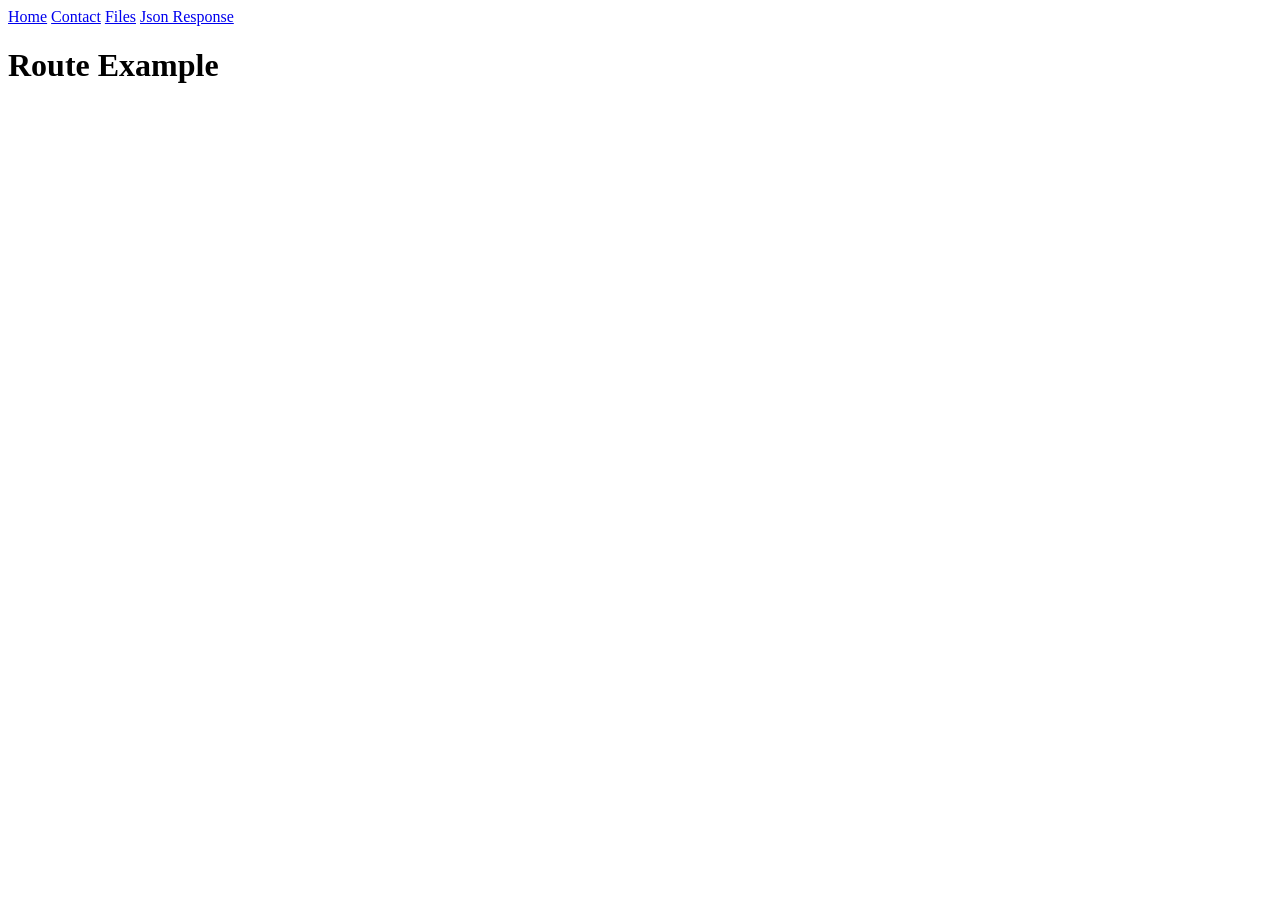
<file: Express 2/index.html>
<!DOCTYPE html>
<html lang="en">
<head>
    <meta charset="UTF-8">
    <meta name="viewport" content="width=device-width, initial-scale=1.0">
    <title>Document</title>
</head>
<body>
   <a href="/">Home</a>
   <a href="/contact">Contact</a>
   <a href="/files">Files</a>
   <a href="/jsonres">Json Response</a>
   <h1>Route Example</h1>
</body>
</html>
</file>
